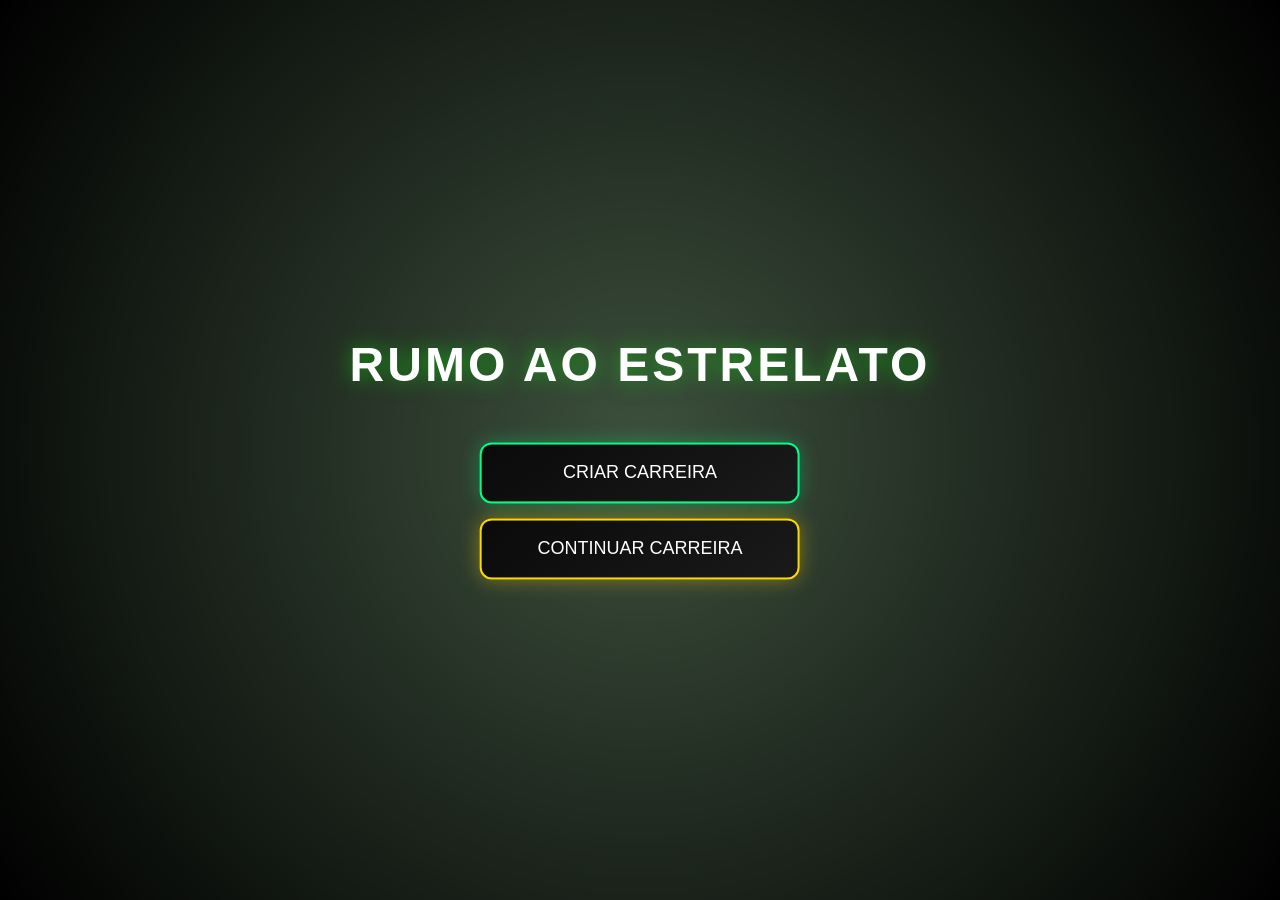
<file: index.html>
<!DOCTYPE html>
<html lang="pt-BR">
<head>
  <meta charset="UTF-8">
  <title>Rumo ao Estrelato</title>
  <link rel="stylesheet" href="style.css">
  <link rel="stylesheet" href="modal.css">
</head>

<body>

  <div class="overlay"></div>

  <div class="menu">
    <h1 class="logo">RUMO AO ESTRELATO</h1>

    <button class="btn" onclick="abrirCriacao()">
      CRIAR CARREIRA
    </button>

    <button class="btn gold" onclick="continuarCarreira()">
      CONTINUAR CARREIRA
    </button>
  </div>

 <!-- MODAL -->
<div id="modalCriar" class="modal">
  <div class="modal-box">
    <h2>Criar Jogador</h2>

    <label>Nome</label>
    <input id="nome" placeholder="Digite o nome">

    <label>Sobrenome</label>
    <input id="sobrenome" placeholder="Digite o sobrenome">

    <label>Posição</label>
    <select id="posicao">
      <option>Centroavante</option>
      <option>Extremo Esquerdo</option>
      <option>Extremo Direito</option>
      <option>Meia Ofensivo</option>
      <option>Meia Central</option>
      <option>Volante</option>
      <option>Lateral Direito</option>
      <option>Lateral Esquerdo</option>
      <option>Zagueiro Central</option>
      <option>Goleiro</option>
    </select>

    <label>Continente</label>
    <select id="continente" onchange="atualizarPaises()">
      <option value="">Selecione</option>
      <option value="america_sul">América do Sul</option>
      <option value="europa">Europa</option>
      <option value="africa">África</option>
      <option value="asia">Ásia</option>
      <option value="america_norte">América do Norte</option>
    </select>

    <label>Nacionalidade</label>
    <select id="pais">
      <option value="">Selecione o continente primeiro</option>
    </select>

    <button class="btn" onclick="criarJogador()">
      CRIAR JOGADOR
    </button>

    <button class="btn gold" onclick="fecharCriacao()">
      CANCELAR
    </button>
  </div>
</div>

  <script src="script.js"></script>
  <script src="modal.js"></script>
</body>
</html>
</file>
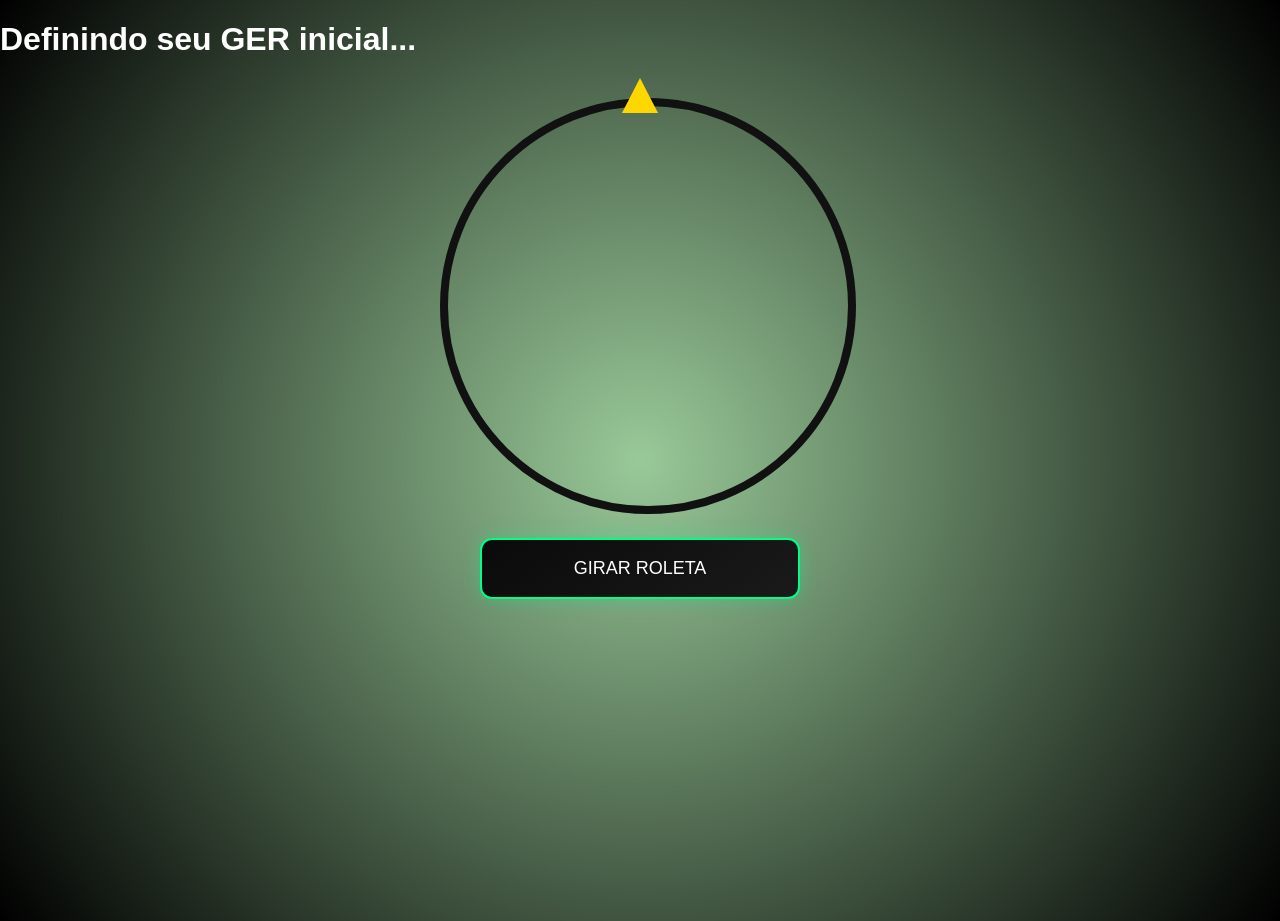
<file: carreira.html>
<!DOCTYPE html>
<html lang="pt-BR">
<head>
<meta charset="UTF-8">
<title>Carreira</title>
<link rel="stylesheet" href="style.css">
</head>

<body>

<div class="container">
  <h1>Definindo seu GER inicial...</h1>

<div class="roleta-container">
  <div class="ponteiro"></div>
  <div id="roleta" class="roleta"></div>
</div>

  <button id="btnGirar" class="btn" onclick="girarRoleta()">
  GIRAR ROLETA
</button>

<button id="btnContinuar" class="btn gold" 
        onclick="irParaLiga()" 
        style="display:none;">
  CONTINUAR
</button>

<h2 id="resultado"></h2>
</div>

<script src="carreira.js"></script>
</body>
</html>
</file>
<file: style.css>
body {
  margin: 0;
  font-family: Arial, sans-serif;
  height: 100vh;
  background:
    radial-gradient(circle at center, rgba(0,120,0,0.4), black),
    url("https://images.unsplash.com/photo-1508098682722-e99c43a406b2?q=80&w=1600");
  background-size: cover;
  background-position: center;
  color: white;
}

.overlay {
  position: fixed;
  width: 100%;
  height: 100%;
  background: rgba(0,0,0,0.6);
}

.menu {
  position: absolute;
  top: 50%;
  left: 50%;
  transform: translate(-50%, -50%);
  text-align: center;
}

.logo {
  font-size: 48px;
  letter-spacing: 3px;
  margin-bottom: 50px;
  text-shadow: 0 0 20px rgba(0,255,0,0.5);
}
.roleta {
  font-size: 80px;
  margin: 40px 0;
  font-weight: bold;
  color: lime;
  text-shadow: 0 0 25px lime;
}
.btn {
  display: block;
  width: 320px;
  margin: 15px auto;
  padding: 18px;
  font-size: 18px;
  border-radius: 12px;
  border: 2px solid #00ff88;
  background: linear-gradient(145deg, #0a0a0a, #1a1a1a);
  color: white;
  cursor: pointer;
  transition: 0.25s;
  box-shadow: 0 0 20px rgba(0,255,136,0.3);
}

.btn:hover {
  transform: scale(1.05);
  box-shadow: 0 0 30px rgba(0,255,136,0.7);
}

.gold {
  border-color: gold;
  box-shadow: 0 0 20px rgba(255,215,0,0.4);
}

.gold:hover {
  box-shadow: 0 0 35px rgba(255,215,0,0.9);
}
.roleta-container {
  position: relative;
  width: 400px;
  height: 400px;
  margin: 40px auto;
}

.roleta {
  width: 100%;
  height: 100%;
  border-radius: 50%;
  border: 8px solid #111;
  position: relative;
  transition: transform 5s cubic-bezier(0.2, 0.8, 0.2, 1);
}

/* SETA */
.ponteiro {
  position: absolute;
  top: -20px;
  left: 50%;
  transform: translateX(-50%);
  width: 0;
  height: 0;
  border-left: 18px solid transparent;
  border-right: 18px solid transparent;
  border-bottom: 35px solid gold;
  z-index: 10;
}

.numero {
  position: absolute;
  left: 50%;
  top: 50%;
  transform-origin: center;
  font-weight: bold;
  font-size: 18px;
  color: white;
  pointer-events: none;
}
</file>
<file: modal.css>
.modal {
  display: none;
  position: fixed;
  width: 100%;
  height: 100%;
  background: rgba(0,0,0,0.7);
  top: 0;
  left: 0;
}

.modal {
  display: none;
  position: fixed;
  width: 100%;
  height: 100%;
  background: rgba(0,0,0,0.7);
  top: 0;
  left: 0;
  z-index: 10;
}

.modal-box button {
  margin-top: 15px;
}
.modal input,
.modal select {
  width: 100%;
  padding: 10px;
  margin: 8px 0;
  border-radius: 6px;
  border: none;
  background: #222;
  color: white;
}
.modal select {
  appearance: none;
  cursor: pointer;
}
</file>
